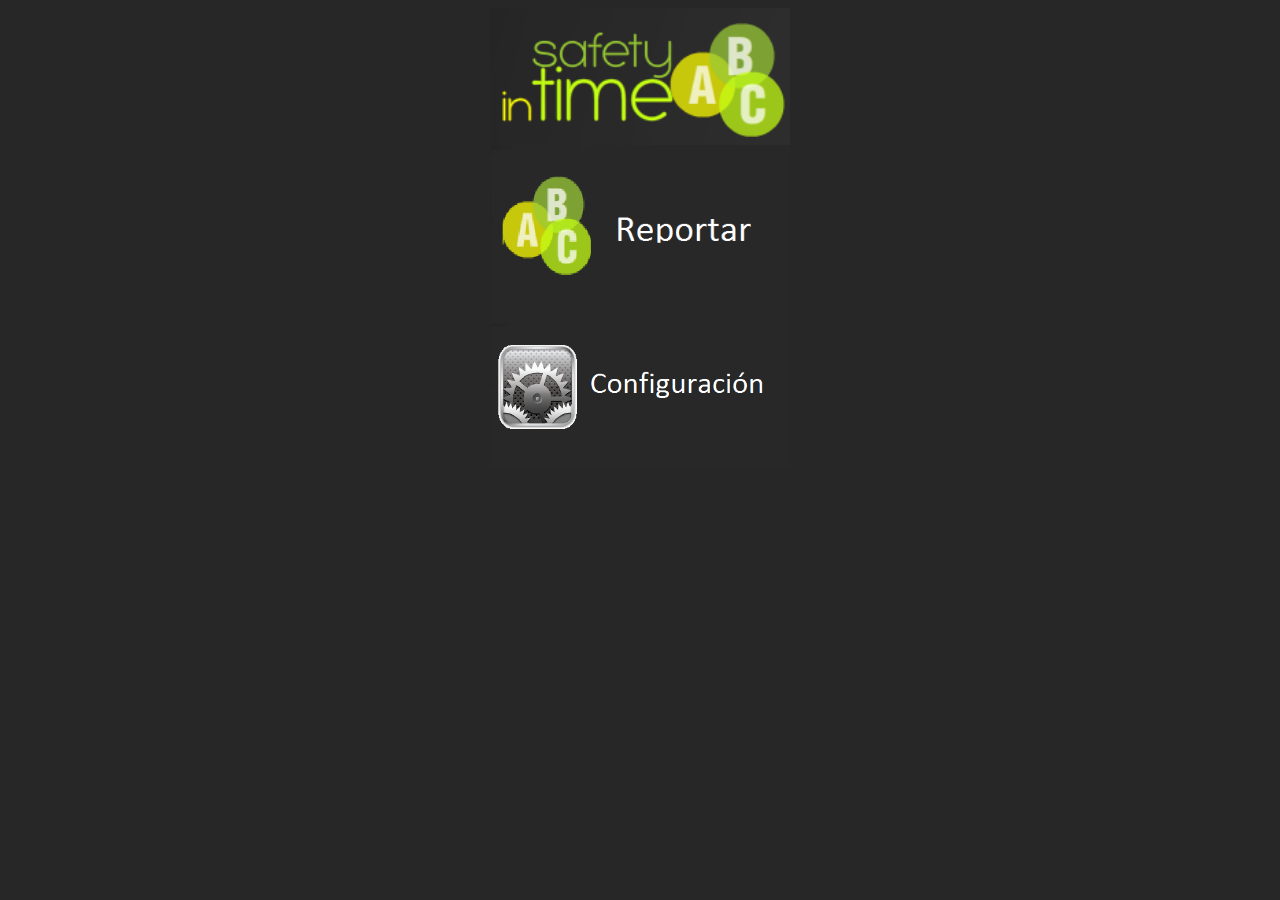
<file: CameraPhoneGap/assets/www/index.html>
<html>
	<head>
		<link rel="stylesheet" href="Style.css" type="text/css" charset="utf-8" />
	<center>
		<img src="header.png" width="300" length="150"> 
	</center>
</head>
	<center>
		<a href="reporte.html" target="_blank"> <img src="Reportar.png" width="300" length="150"> </a>
	</center>
	<center>
		<a href="config.html" target="_blank"> <img src="Configuracion.png" width="300" length="150"> </a>
	</center>
<html>
</file>
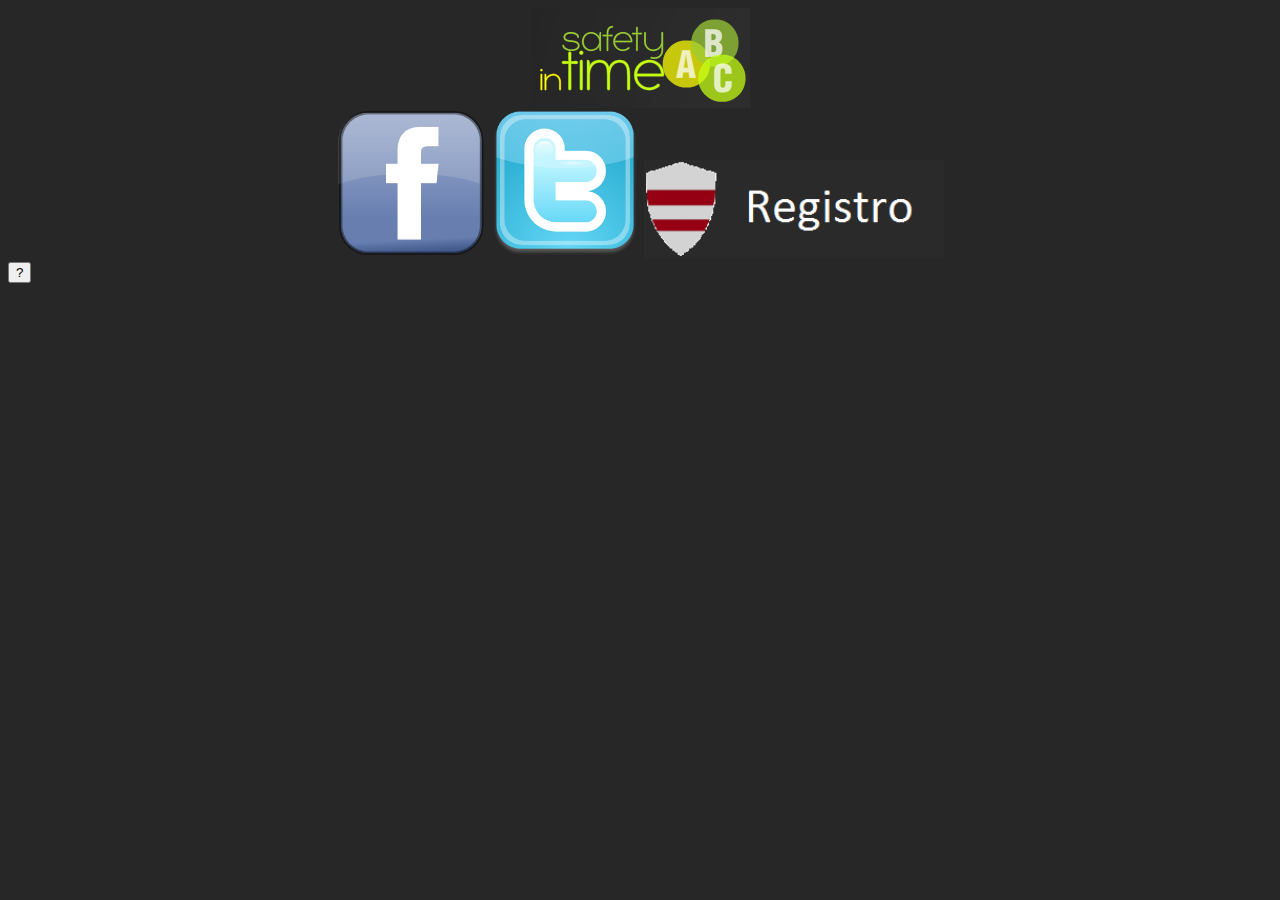
<file: CameraPhoneGap/assets/www/config.html>
<html>
	<head>
		<link rel="stylesheet" href="Style.css" type="text/css" charset="utf-8" />

    	<script type="text/javascript" charset="utf-8" src="phonegap-1.4.1.js"></script>
		<script type="text/javascript" charset="utf-8" src="ayuda.js"></script>
		<script type="text/javascript" charset="utf-8" src="jquery-1.7.1.js"></script>
		<link rel="stylesheet" href="Style.css" type="text/css" charset="utf-8" />
		<center>
			<img src="header.png"> 
		</center>
		<script type="text/javascript" charset="utf-8">
		   function facebook() {
			   var obj = document.getElementById('images');
			   var logo = document.getElementById('logo');
			   var boton = document.getElementById('button');
			   var ayuda = document.getElementById('ayuda');
			   logo.innerHTML='<img src="icon_facebook.png" width="75" length="75">';
			   name='<text>usuario:</text><INPUT TYPE=TEXT NAME="realname" size="8"><BR>';
			   pass='<text>password:</text> <INPUT TYPE=PASSWORD NAME="mypassword" size="8"><br>';
			   obj.innerHTML=name+pass+'<text>�Enviar Reportes?</text><input type="checkbox" name="option1" value="enviar">';
			   boton.innerHTML='<center><br><br><input type="button" value="Guardar"></center>';
			   ayuda.innerHTML="<input type='button' value='?' onclick='ayuda(3);'>";
		   }
 		   function twitter() {
			   var obj = document.getElementById('images');
			   var logo = document.getElementById('logo');
			   var boton = document.getElementById('button');
			   var ayuda = document.getElementById('ayuda');
			   logo.innerHTML='<img src="Logo-twitter.png" width="75" length="75">';
			   name='<text>name:</text> <INPUT TYPE=TEXT NAME="realname" size="8"><BR>';
			   pass='<text>password:</text> <INPUT TYPE=PASSWORD NAME="mypassword" size="8"><br>';
			   obj.innerHTML=name+pass+'<text>�Enviar Reportes?</text><input type="checkbox" name="option1" value="enviar">';
			   boton.innerHTML='<center><br><br><input type="button" value="Guardar"></center>'; 
			   ayuda.innerHTML="<input type='button' value='?' onclick='ayuda(4);'>";
		   }
 		   function registro(){
 			  var obj = document.getElementById('images');
			   var logo = document.getElementById('logo');
			   var boton = document.getElementById('button');
			   var ayuda = document.getElementById('ayuda');
			   logo.innerHTML='<img src="logo_small.png" width="75" length="75">';
			   username='<text>Usuario:</text> <INPUT TYPE=TEXT NAME="username" size="8"><BR>';
			   pass='<text>Password:</text> <INPUT TYPE=PASSWORD NAME="mypassword" size="8"><br>';
			   nombre='<text>Nombre:</text> <INPUT TYPE=TEXT NAME="realname" size="8"><BR>';
			   apellido='<text>Apellido:</text> <INPUT TYPE=TEXT NAME="lastname" size="8"><BR>';
			   obj.innerHTML='<form name=f1>'+username+pass+nombre+apellido+'</form>';
			   boton.innerHTML='<center><br><br><input type="button" value="Guardar" onclick="Registrar()"></center>'; 
			   ayuda.innerHTML="<input type='button' value='?' onclick='ayuda(6);'>";
 			   
 			   
 		   }
 		   function Registrar(){
 			   
 			usuario = document.f1.username.value;
 			pass = document.f1.mypassword.value;
 			nombre = document.f1.realname.value;
 			apellido = document.f1.lastname.value;
 			id=device.uuid;
 			$('#TODO').load('http://smartpreventions.com/app/registro.php?usuario='+usuario+'&pass='+pass+'&nombre='+nombre+'&apellido='+apellido+'&id='+id);
 			  
 			   
 		   }
 		   
		   
		</script>
	</head>
	
		<div id="logo">
		</div>
		<div id=TODO>
		<center>
		<div id="images">
	   <img src="icon_facebook.png" width="150" length="150" onclick="facebook();">
	   <img src="Logo-twitter.png" width="150" length="150" onclick="twitter();">
	   <img src="logo.png" width="300" length="150" onclick="registro();">
		</div>
		</center>
		<div id="button">
		</div>
		<div id="ayuda">
			<input type='button' value='?' onclick='ayuda(5);'>
		</div>
		</div>
<html>
</file>
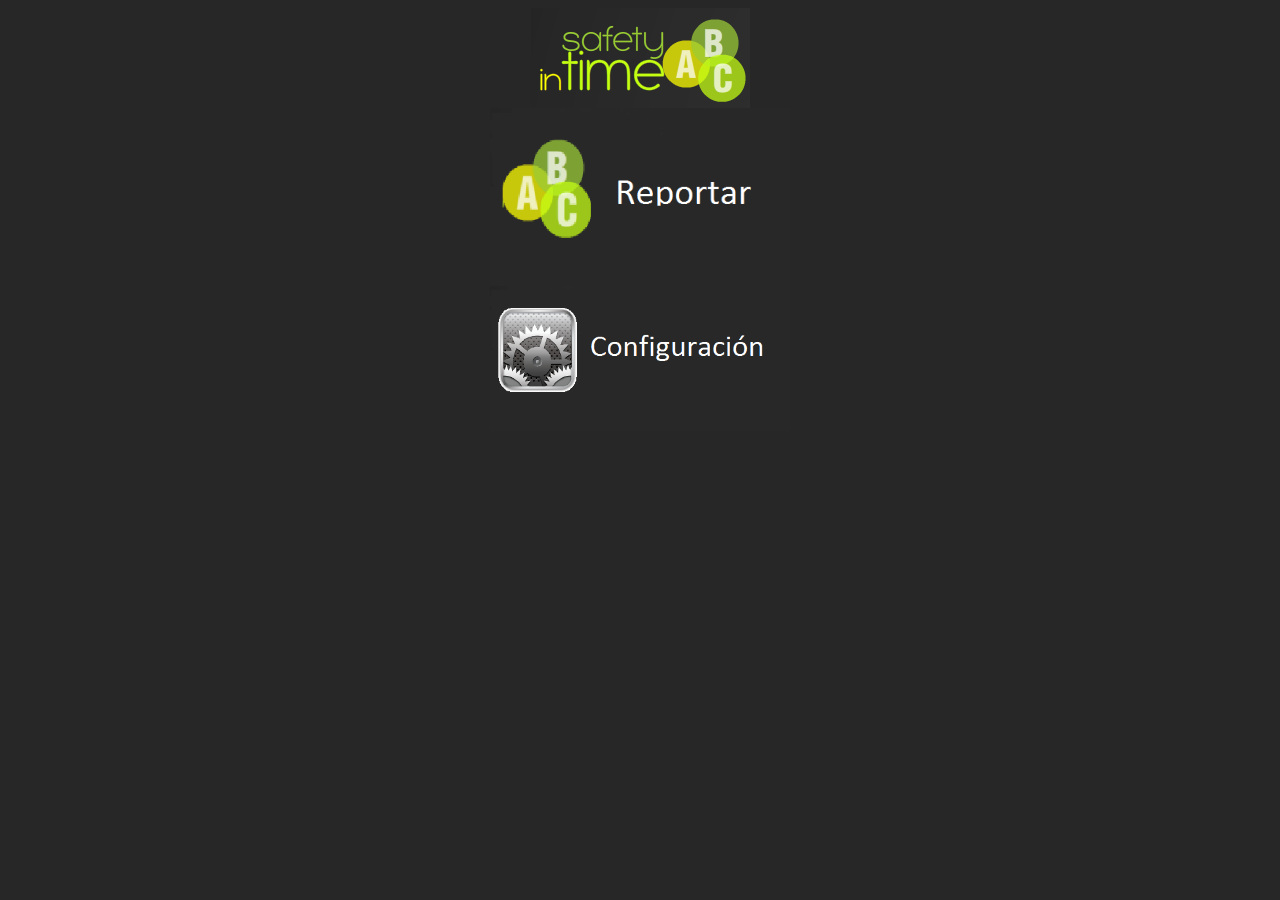
<file: CameraPhoneGap/assets/www/main.html>
<html>
	<head>
		<link rel="stylesheet" href="Style.css" type="text/css" charset="utf-8" />
	<center>
		<img src="header.png"> 
	</center>
</head>
	<center>
		<a href="index.html" target="_blank"> <img src="Reportar.png" width="300" length="150"> </a>
	</center>
	<center>
		<a href="config.html" target="_blank"> <img src="Configuracion.png" width="300" length="150"> </a>
	</center>
</html>
</file>
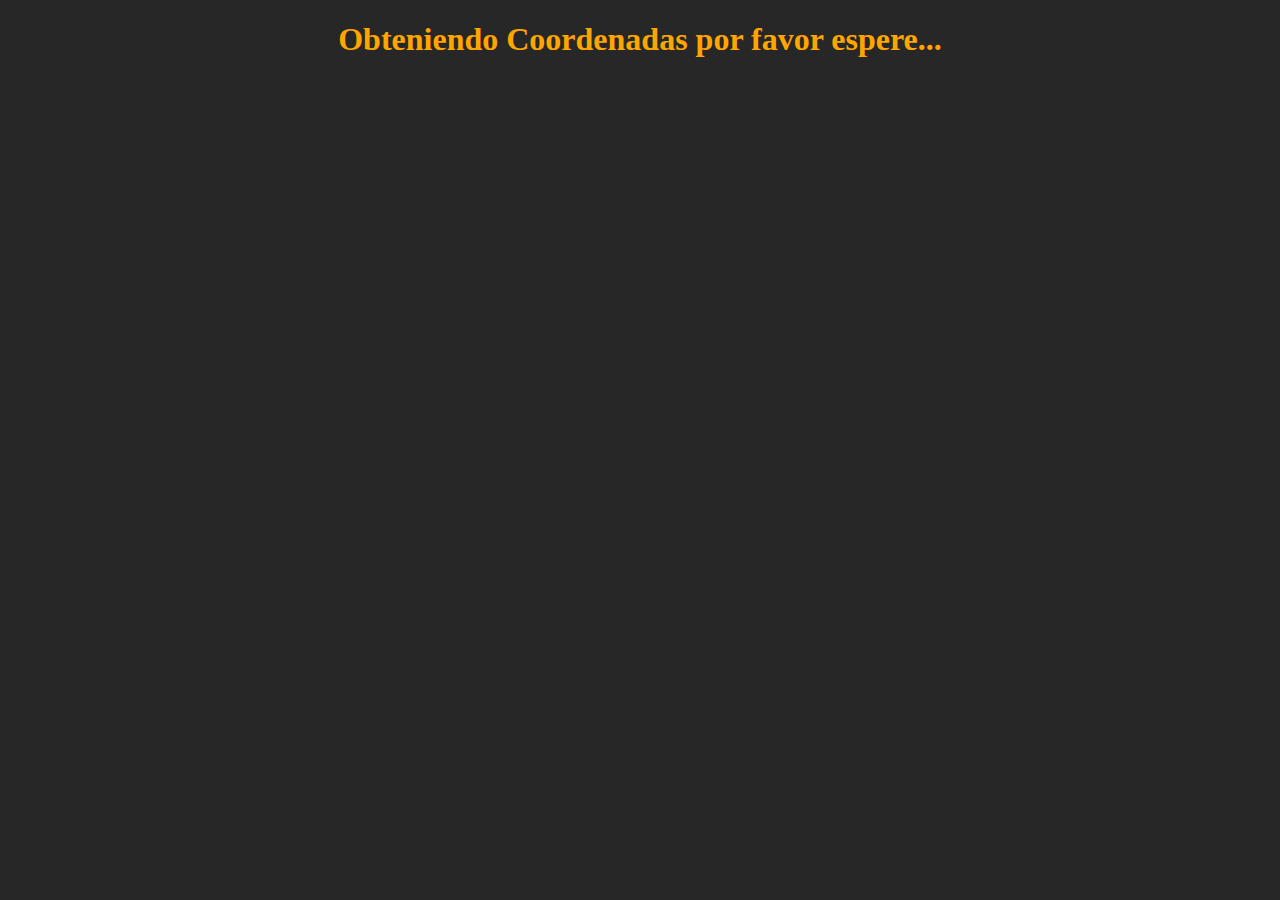
<file: CameraPhoneGap/assets/www/reporte.html>
<!DOCTYPE html>
<html>
  <head>
    <title>Capture Photo</title>
    <link rel="stylesheet" href="Style.css" type="text/css" charset="utf-8" />

    <script type="text/javascript" charset="utf-8" src="phonegap-1.4.1.js"></script>
    <script type="text/javascript" charset="utf-8" src="ayuda.js"></script>
    
    <script type="text/javascript" charset="utf-8">

    var pictureSource;   // picture source
    var destinationType; // sets the format of returned value 
	var longitud;
    var latitud;
    var tipo;
    var comentario='';
    // Wait for PhoneGap to connect with the device
    //
   document.addEventListener("deviceready",onDeviceReady,false);

    // PhoneGap is ready to be used!
    //
   function onDeviceReady() {
        pictureSource=navigator.camera.PictureSourceType;
        destinationType=navigator.camera.DestinationType;
        var options = {enableHighAccuracy: true };
        navigator.geolocation.getCurrentPosition(onSuccess, onError,options);
    } 

    // Called when a photo is successfully retrieved
    //
    function onPhotoDataSuccess(imageData) {
      // Uncomment to view the base64 encoded image data
      // console.log(imageData);

      // Get image handle
      //
      var smallImage = document.getElementById('smallImage');

      // Unhide image elements
      //
      smallImage.style.display = 'block';

      // Show the captured photo
      // The inline CSS rules are used to resize the image
      //
      smallImage.src = "data:image/jpeg;base64," + imageData;
    }

    // Called when a photo is successfully retrieved
    //


    // A button will call this function
    //
    function capturePhoto() {
      // Take picture using device camera and retrieve image as base64-encoded string
      navigator.camera.getPicture(uploadPhoto, onFail, { quality: 50 });
    }
    function onSuccess(position) {

         					longitud=position.coords.longitude;
         					latitud=position.coords.latitude;
         					var element = document.getElementById('geolocation');
         		      		element.innerHTML='<text>Comentario(Opcional)<br></text><form name=f1><textarea id rows="5" cols="30" name="comentario"></textarea><br> <input type="button" value="Ok" onclick="Comentario();"></form>';
         		      		var ayuda = document.getElementById('ayuda');
         		     		ayuda.innerHTML="<input type='button' value='?' onclick='ayuda(1);'>";
         				    
      
    }

    // onError Callback receives a PositionError object
    //
    function setTipo(t){
    	
    	tipo=t;
    	capturePhoto();
    }
    
    function onError(error) {
        alert('code: '    + error.code    + '\n' +
              'message: ' + error.message + '\n');
    }

    // Called if something bad happens.
    // 
    function onFail(message) {
      alert('Failed because: ' + message);
    }
    
  function uploadPhoto(imageURI) {
        var options = new FileUploadOptions();

        var params = new Object();
        params.value1 = "test";
        params.value2 = "param";

        options.params = params;
        options.chunkedMode = false;

        var ft = new FileTransfer();
        ft.upload(imageURI, "http://smartpreventions.com/app/upload2.php?longitud="+longitud+"&latitud="+latitud+"&tipo="+tipo+"&comentario="+comentario, win, fail, options);
    }

       function win(r) {
        alert("Subida Correctamente");
        console.log("Code = " + r.responseCode);
        console.log("Response = " + r.response);
        console.log("Sent = " + r.bytesSent);
        window.location = "index.html";

    }

    function fail(error) {
        alert("An error has occurred: Code = " = error.code);
        window.location = "index.html"
    }
    
    function Comentario(){
    	
    	comentario = document.f1.comentario.value;
     	var element = document.getElementById('geolocation');
  		element.innerHTML='	<H1 onclick="setTipo(1);">Incendio</H1><br><H1 onclick="setTipo(2);">Accidentes</H1><br><H1 onclick="setTipo(3);">Medicas</H1><br><H1 onclick="setTipo(4);">Da�os</H1>';
  		var ayuda = document.getElementById('ayuda');
  		ayuda.innerHTML="<input type='button' value='?' onclick='ayuda(2);'>";
    }
    

    

    

    </script>

  </head>
  <body>
      <div id="geolocation">
     <H1> Obteniendo Coordenadas por favor espere...</H1>
	</div>
	<div id="ayuda">
	</div>
  </body>
</html>
</file>
<file: CameraPhoneGap/assets/www/Style.css>
body
{
background-color:#272727;
}
h1
{
color:orange;
text-align:center;
}
p
{
font-family:"Times New Roman";
font-size:20px;
color:white;
}
text{
size:3;
face:"verdana";
color:white;	

	
}
</file>
